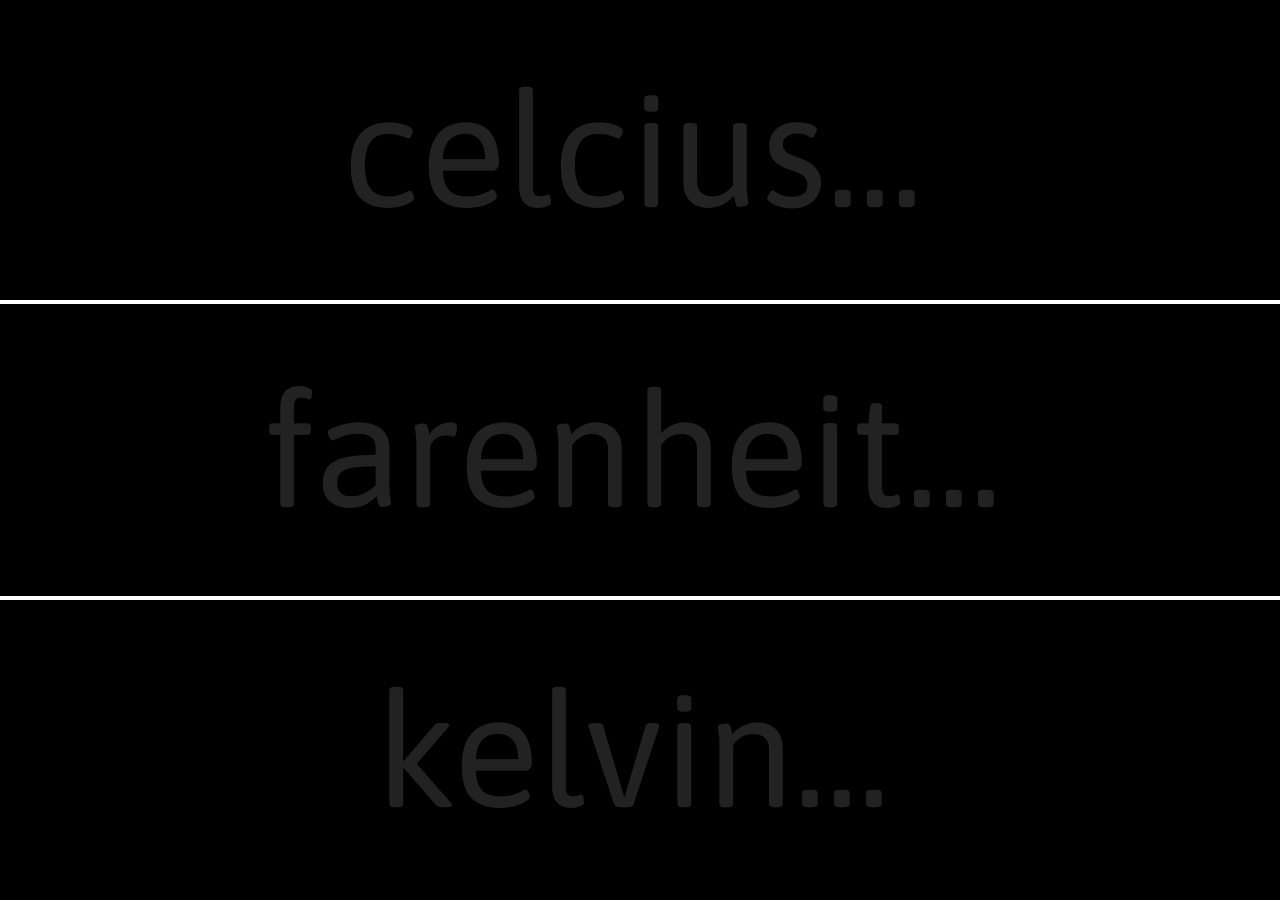
<file: index.html>
<!DOCTYPE html>
<html lang="en">

<head>
  <meta charset="UTF-8">
  <meta name="viewport" content="width=device-width, initial-scale=1.0">
  <meta http-equiv="X-UA-Compatible" content="ie=edge">
  <title>Temperature Converter</title>
  <link rel="stylesheet" href="styles.css">
  <link href="https://fonts.googleapis.com/css?family=Asap&display=swap" rel="stylesheet">

</head>

<body>
  <div id="celcius">
    <input type="number" placeholder="celcius...">
  </div>
  <div id="farenheit">
    <input type="number" placeholder="farenheit...">
  </div>
  <div id="kelvin">
    <input type="number" placeholder="kelvin...">
  </div>
  <script src="app.js"></script>
</body>

</html>
</file>
<file: styles.css>
* {
  padding:0;
  margin:0;
  box-sizing: border-box;
}

body{
  background: black;
}

div {
  height:33.33vh;
}

#farenheit{
  border-top:4px solid white;
  border-bottom:4px solid white;
}

input[type=number]{
  width:100%;
  height: 100%;
  outline: none;
  background-color: black;
  font-family: Asap, sans-serif;
  color: white;
  font-size: 10em;
  text-align: center;
  border: 0;
}

::-webkit-input-placeholder{/* :: only works on chrome so use -webkit to work for all */
  color: #222222;
}

::-moz-placeholder{/* works for firefox */
  columns: #222222;
}
</file>
